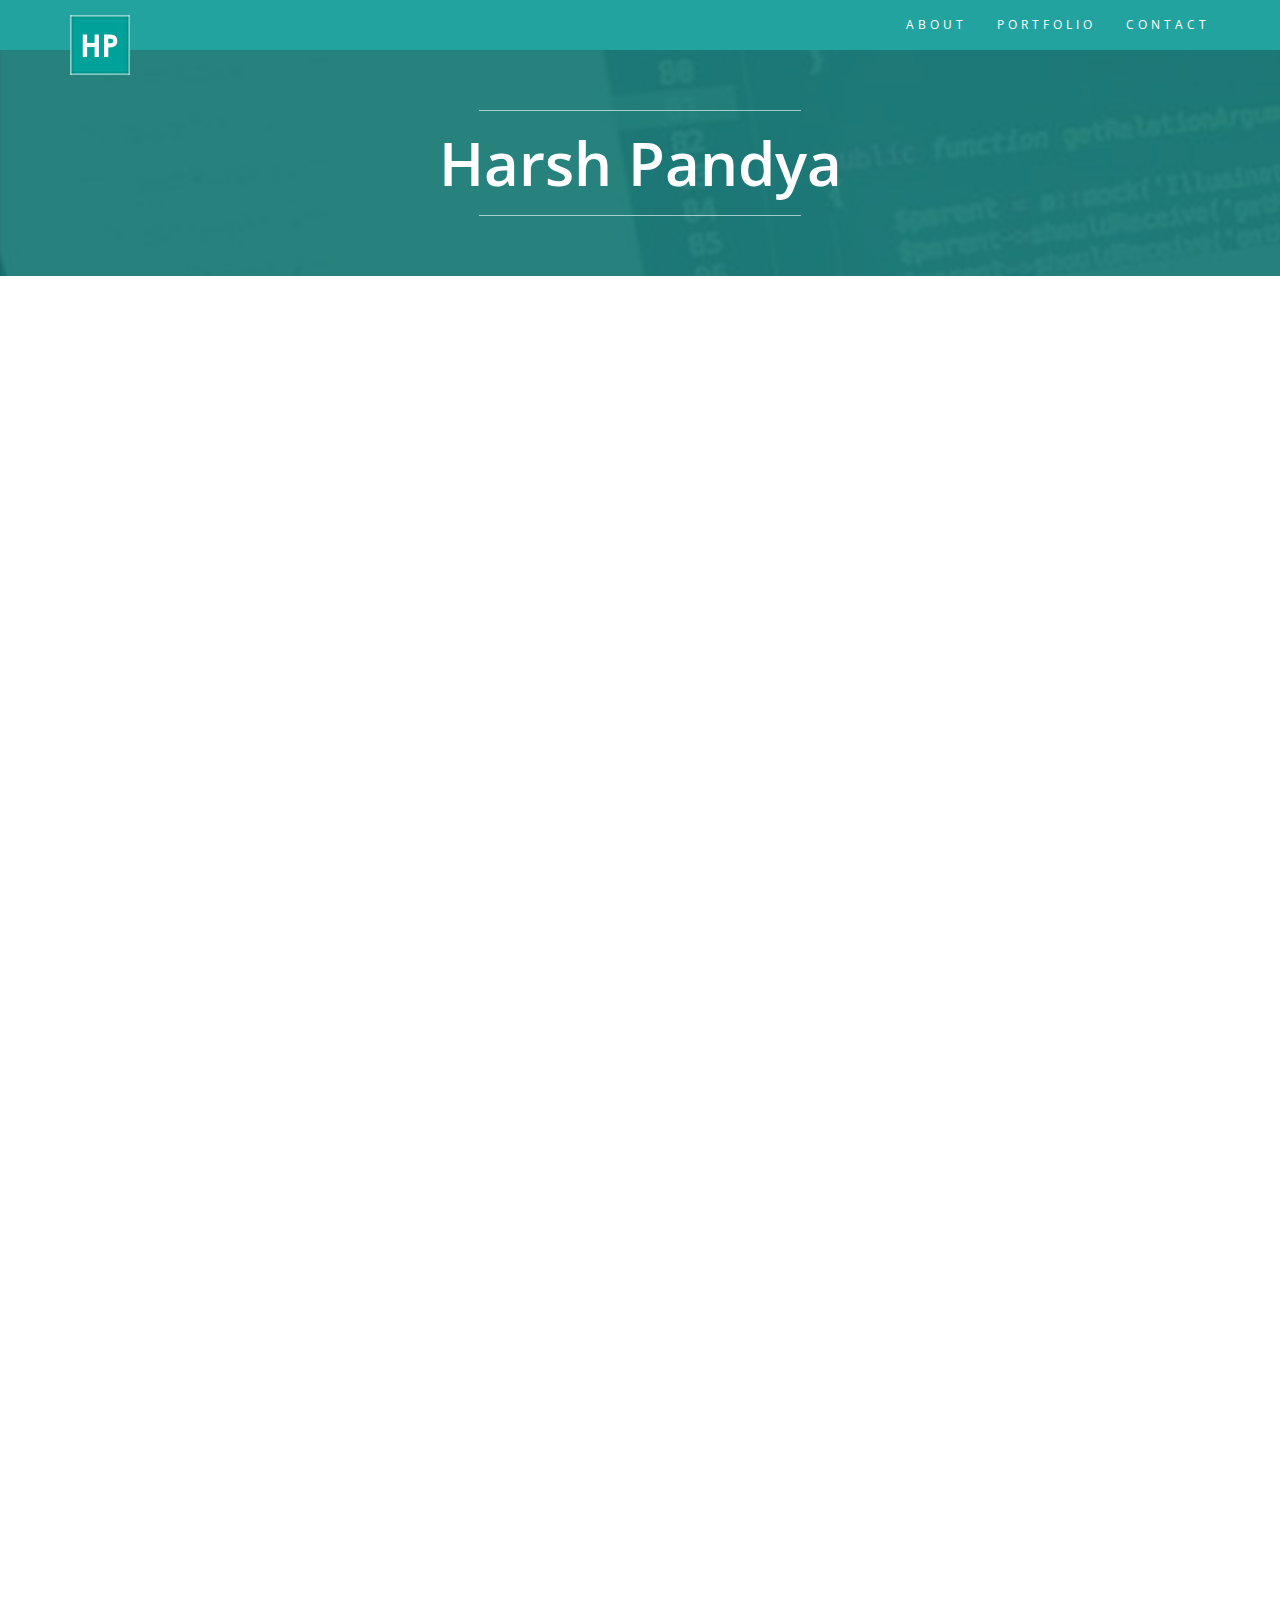
<file: Harsh-pandya.htm>
<!DOCTYPE html>
<html lang="en">

<head>
    <title>Harsh Pandya</title>
    <meta charset="utf-8">
    <meta name="viewport" content="width=device-width, initial-scale=1">
    <link rel="icon" href="images/favicon-32x32.png" type="image/x-icon">
    <link rel="stylesheet" href="css/bootstrap.min.css">
    <link rel="stylesheet" href="css/hp-style.css">
    <link rel="stylesheet" href="css/font-awesome.min.css">
    <link href="https://fonts.googleapis.com/css?family=Open+Sans:300,600,700" rel="stylesheet" type="text/css">
   <script src="js/jquery.min.js"></script>
    <script src="js/bootstrap.min.js"></script>
</head>

<body id="myPage" data-spy="scroll" data-target=".navbar" data-offset="70">
<nav class="navbar navbar-default navbar-fixed-top">
  <div class="container">
    <div class="navbar-header">
      <button type="button" class="navbar-toggle" data-toggle="collapse" data-target="#myNavbar">
        <span class="icon-bar"></span>
        <span class="icon-bar"></span>
        <span class="icon-bar"></span> 
      </button>
      <a class="navbar-brand" href="#"><img src="images/hp-logo.png" alt="Harsh Pandya"/></a>
    </div>
    <div class="collapse navbar-collapse" id="myNavbar">
      <ul class="nav navbar-nav navbar-right">
        <li><a href="#about">ABOUT</a></li>
        <li><a href="#portfolio">PORTFOLIO</a></li>
        <li><a href="#contact">CONTACT</a></li>
      </ul>
    </div>
  </div>
</nav>
    <section class="banner">
        <div class="container">
            <div class="row">
                <div class="col-md-12 text-center">
                    <h1>Harsh Pandya</h1>

                </div>
            </div>
        </div>
    </section>
    <section class="profile slideanim" id="about">
        <div class="container">
            <div class="row">
                <div class="col-md-12 text-center">
                    <h2>Profile</h2>
                    <p class="lead">Please add some tag line here about yrself</p>
                    <hr>
                </div>
            </div>
            <div class="row">
                <div class="col-md-4 col-sm-12 slideanim">
                    <h3>About Me</h3>
                    <p>
                        I am an allround web developer. I am a senior programmer with good knowledge of front-end techniques. I love structure and order and I also stand for quality. I love spending time on fixing little details and optimizing web apps. Also I like working in a team, you'll learn faster and more. As the saying goes: 'two heads are better than one'.
                    </p>
                </div>
                <div class="col-md-4 col-sm-6 slideanim">

                    <div class="img-wrapper">
                        <img src="images/harsh_pandya.JPG" class="img img-responsive" alt="Harsh Pandya" />
                    </div>

                </div>
                <div class="col-md-4 col-sm-6 slideanim">
                    <h3>Details</h3>
                    <p>
                        <strong>Name:</strong><br> Harsh V Pandya<br>
                        <strong>Age:</strong><br> 21 years<br>
                        <strong>Location:</strong><br> Rochester , New York </p>


                </div>
            </div>
        </div>
    </section>
    <section class="projects grey-bg slideanim" id="portfolio">
        <div class="container">
            <div class="row">
                <div class="col-md-12 text-center">
                    <h2>Projects</h2>
                    <p class="lead">
                        “You can do anything you set your mind to.”<br>- Benjamin Franklin
                    </p>
                    <hr>
                </div>
            </div>
            <div class="row">
                <div class="col-md-4 col-sm-6 col-xs-6 slideanim">
                    <figure class="effect">
                        <img src="images/Tic-Tac-Toe.png" alt="Tic Tac Toe" class="img img-responsive">

                        <figcaption>
                            <h3>Tic Tac Toe</h3>
                            </a>
                            <p>Mals, a creative agency located in Rotterdam.</p>
                            <p><strong>Tags:</strong> <br>Development, Wordpress, Bootstrap</p>
                            <a href="http://studiomals.com" target="_blank" class="view">View more</a>

                        </figcaption>
                    </figure>
                </div>
                <div class="col-md-4 col-sm-6 col-xs-6 slideanim">
                    <figure class="effect">
                        <img src="images/confluence.jpeg" alt="Confluence" class="img img-responsive">

                        <figcaption>
                            <h3>Mals</h3>
                            <p>Mals, a creative agency located in Rotterdam.</p>
                            <p><strong>Tags:</strong> <br>Development, Wordpress, Bootstrap</p>
                            <a href="http://studiomals.com" target="_blank" class="view">View more</a>

                        </figcaption>
                    </figure>
                </div>
                <div class="col-md-4 col-sm-6 col-xs-6 slideanim">
                    <figure class="effect">
                        <img src="images/Tic-Tac-Toe.png" alt="Tic Tac Toe" class="img img-responsive">

                        <figcaption>
                            <h3>Mals</h3>
                            <p>Mals, a creative agency located in Rotterdam.</p>
                            <p><strong>Tags:</strong> <br>Development, Wordpress, Bootstrap</p>
                            <a href="http://studiomals.com" target="_blank" class="view">View more</a>

                        </figcaption>
                    </figure>
                </div>
        
          
                <div class="col-md-4 col-sm-6 col-xs-6 slideanim">
                    <figure class="effect">
                        <img src="images/Tic-Tac-Toe.png" alt="Tic Tac Toe" class="img img-responsive">

                        <figcaption>
                            <h3>Tic Tac Toe</h3>
                            </a>
                            <p>Mals, a creative agency located in Rotterdam.</p>
                            <p><strong>Tags:</strong> <br>Development, Wordpress, Bootstrap</p>
                            <a href="http://studiomals.com" target="_blank" class="view">View more</a>

                        </figcaption>
                    </figure>
                </div>
                <div class="col-md-4 col-sm-6 col-xs-6 slideanim">
                    <figure class="effect">
                        <img src="images/confluence.jpeg" alt="Confluence" class="img img-responsive">

                        <figcaption>
                            <h3>Mals</h3>
                            <p>Mals, a creative agency located in Rotterdam.</p>
                            <p><strong>Tags:</strong> <br>Development, Wordpress, Bootstrap</p>
                            <a href="http://studiomals.com" target="_blank" class="view">View more</a>

                        </figcaption>
                    </figure>
                </div>
                <div class="col-md-4 col-sm-6 col-xs-6 slideanim">
                    <figure class="effect">
                        <img src="images/Tic-Tac-Toe.png" alt="Tic Tac Toe" class="img img-responsive">

                        <figcaption>
                            <h3>Mals</h3>
                            <p>Mals, a creative agency located in Rotterdam.</p>
                            <p><strong>Tags:</strong> <br>Development, Wordpress, Bootstrap</p>
                            <a href="http://studiomals.com" target="_blank" class="view">View more</a>

                        </figcaption>
                    </figure>
                </div>
            
            
        </div>
    </section>
    <section class="contact dark-bg " id="contact">
        <div class="container">
            <div class="row">
                <div class="col-md-12 text-center">
                    <h2>Contact</h2>
                    <p class="lead">
                        “If I had asked people what they wanted, they would have said faster horses. ”<br>- Henry Ford
                    </p>
                    <hr>
                </div>
            </div>

            <div class="row">
                <div class="col-md-12 text-center">
                    <ul class="no-bullets">
                        <li class="facebook">
                            <a href="#" target="_blank">
                                <i class="fa fa-facebook"></i>
                            </a>

                            <span class="tooltip">Facebook</span>


                        </li>
                        <li  class="linked-in">
                            <a href="#" target="_blank">
                                <i class="fa fa-linkedin"></i>
                            </a>
                            <span class="tooltip">Linked in</span>


                        </li>
                        <li class="google-plus">
                            <a href="#" target="_blank">
                                <i class="fa fa-google-plus" aria-hidden="true"></i>
                            </a>
                            <span class="tooltip">Google +</span>

                        </li>
                        <li class="github">
                            <a href="#" target="_blank">
                                <i class="fa fa-github" aria-hidden="true"></i>
                            </a>
                            <span class="tooltip">Git Hub</span>

                        </li>
                    </ul>
                </div>
            </div>
        </div>
    </section>
    <footer>
     <a href="#myPage" title="To Top" class="link-to-top">
    <span class="glyphicon glyphicon-chevron-up"></span>
  </a>
    </footer>
</body>
<script>
$(document).ready(function(){
  // Add smooth scrolling to all links in navbar + footer link
  $(".navbar a, footer a[href='#myPage']").on('click', function(event) {

   // Make sure this.hash has a value before overriding default behavior
  if (this.hash !== "") {

    // Prevent default anchor click behavior
    event.preventDefault();

    // Store hash
    var hash = this.hash;

    // Using jQuery's animate() method to add smooth page scroll
    // The optional number (900) specifies the number of milliseconds it takes to scroll to the specified area
    $('html, body').animate({
      scrollTop: $(hash).offset().top
    }, 900, function(){

      // Add hash (#) to URL when done scrolling (default click behavior)
      window.location.hash = hash;
      });
    } // End if
  });
  $('.navbar-toggle').click(function(){
  	$(this).toggleClass('open-nav');
  });
})
</script>
<script>
$(window).scroll(function() {
  $(".slideanim").each(function(){
    var pos = $(this).offset().top;

    var winTop = $(window).scrollTop();
    if (pos < winTop + 600) {
      $(this).addClass("slide");
    }
  });
  
});
</script>
</html>
</file>
<file: css/hp-style.css>
@charset "utf-8";
/* CSS Document */

*{margin:0; padding:0;}
body{
    font-family: 'Open Sans', sans-serif; position:relative}
	h2{font-size:54px; font-weight:400; color:#22A39F;margin-bottom:20px; margin-top:0px; }
h3{font-size:28px;font-weight: 300;color: #22A39F;}
hr{    margin: 40px 0px;
    border-color: #727878;
    opacity: 0.2;}
p{color:#707070; font-size:17px;}
.grey-bg{background-color:#F3EFE0;}
.lead{text-align:center;color: #727878;}
.dark-bg{background:#22A39F; color:#fff}
a{cursor:pointer;}
a:hover{text-decoration:none;}
/*------- banner style --*/

.banner , .contact{ background:url(../images/banner-2.png) no-repeat; background-attachment:fixed; background-size:cover;width:100%; padding:70px 0px;}
.banner{margin-top:50px;}
.banner h1{color:#fff; font-size:60px; font-weight:600; margin:10px 0px; padding:0px; position:relative; display:inline-block; }
.banner h1:before , .banner h1:after{content:""; width:80%; background:#fff; opacity:0.6; height:1px; position:absolute;top:-20px; left:0; right:0; margin:auto; visibility:visible; transition:all 0.3s ease;}
.banner h1:after{top:auto;bottom:-20px;}
.banner:hover h1:before{visibility:hidden; top:20px; opacity:0}
.banner:hover h1:after{visibility:hidden; bottom:20px; opacity:0}

/*------ profile -----*/

.profile , .projects , .contact{padding:99px 0px;}
.profile .img-wrapper{width:270px; height:270px; background:transparent; border-radius:50%; position:relative; overflow:hidden; margin:auto; border:10px solid rgba(212, 212, 212, 0.48)}
.profile .img-wrapper img{position:absolute; top:0; left:0; right:0; bottom:0; margin:auto; width:auto; max-width:100%; height:auto; max-height:100%;}
.contact h2  , .contact p {color:#fff;}
.contact hr{border-color:#fff;}
.contact li{display:inline-block; list-style-type:none; margin:0 auto; position:relative}
.contact li a .fa{font-size:20px; color:#fff; width:50px; height:50px; border:1px solid #fff; border-radius:50%; line-height:50px; margin:10px; transition:all 0.3s ease;}
.contact li:hover a .fa{transform:translateY(-10px);}
.contact li.facebook:hover a .fa{background-color:#4867aa;}
.contact li.linked-in:hover a .fa{background-color:#0177b5;}
.contact li.google-plus:hover a .fa{background:#dc4e40;}
.contact li.github:hover a .fa{background:#000;}
.contact li span.tooltip{background:#fff; border-radius:4px; display:inline-block; opacity:1; color:#707070; font-size:15px; padding:5px 10px; position:absolute;left:0; min-width:100px; text-align:center; right:0; margin:auto; visibility:hidden; opacity:0; bottom:-60px; transition:all 0.3s ease;}
.contact li span.tooltip:before{content:""; border-bottom:10px solid #fff; border-left:10px solid transparent; border-right:10px solid transparent;
position:absolute; top:-10px;	}
.contact li:hover span.tooltip{visibility:visible; opacity:1; bottom:-40px;}
/*------ projects------*/
figure{position:relative; overflow:hidden; margin-bottom:30px; }
figure img{transition:all 0.3s ease; transform: translateX(0%);}
figcaption{background:rgba(34, 163, 159, 0.9); width:100%; height:100%; position:absolute; top:0; left:0; color:#fff; padding:15px; visibility:hidden; opacity:0; transition:all 0.3s ease; transform:translateX(100%); text-align:center;}
figure:hover img{transform: translateX(-100%);}
figure:hover figcaption{opacity:1; visibility:visible;transform:translateX(0%);}
figcaption h3{margin-top:10px;}
figcaption h3 , figcaption p{color:#fff;}
.view{border:1px solid #fff; border-radius:4px; padding:6px 12px; color:#fff; margin:0px 0px; display:inline-block; transition:all 0.3s ease;}
.view:hover{background:#fff; color:#22A39F; text-decoration:none; }
figcaption:before , figcaption:after{    position: absolute;
    content: '';
    opacity: 0;
	z-index:-1;}
figcaption:before{    top: 15px;
    right: 15px;
    bottom: 15px;
    left: 15px;
    border-top: 1px solid #fff;
    border-bottom: 1px solid #fff;
    -webkit-transform: scale(0,1);
    transform: scale(0,1);
    -webkit-transform-origin: 0 0;
    transform-origin: 0 0;
	    -webkit-transition: opacity 0.4s, -webkit-transform 0.4s;
    transition: opacity 0.4s, transform 0.4s;}
	
	figcaption:after{
	    top: 15px;
    right: 15px;
    bottom: 15px;
    left: 15px;
    border-right: 1px solid #fff;
    border-left: 1px solid #fff;
    -webkit-transform: scale(1,0);
    transform: scale(1,0);
    -webkit-transform-origin: 100% 0;
    transform-origin: 100% 0;
	    -webkit-transition: opacity 0.4s, -webkit-transform 0.4s;
    transition: opacity 0.4s, transform 0.4s;
	}
	
	figure:hover figcaption::before, figure:hover figcaption::after {
    opacity: 1;
    -webkit-transform: scale(1);
    transform: scale(1);
}

figure:hover figcaption::after{
    -webkit-transition-delay: 0.2s;
    transition-delay: 0.2s;
}

/*-------------- slide --------------*/
.slideanim {visibility:hidden;}
.slide {
    /* The name of the animation */
    animation-name: slide;
    -webkit-animation-name: slide; 
    /* The duration of the animation */
    animation-duration: 1s; 
    -webkit-animation-duration: 1s;
    /* Make the element visible */
    visibility: visible; 
}

/* Go from 0% to 100% opacity (see-through) and specify the percentage from when to slide in the element along the Y-axis */
@keyframes slide {
    0% {
        opacity: 0;
        transform: translateY(70%);
    } 
    100% {
        opacity: 1;
        transform: translateY(0%);
    } 
}
@-webkit-keyframes slide {
    0% {
        opacity: 0;
        -webkit-transform: translateY(70%);
    } 
    100% {
        opacity: 1;
        -webkit-transform: translateY(0%);
    }
}
/*----------------- navbar --------------------*/
.navbar {
    margin-bottom: 0;
    background-color: #22A39F;
    z-index: 9999;
    border: 0;
    font-size: 12px !important;
    line-height: 1.42857143 !important;
    letter-spacing: 4px;
    border-radius: 0;
}

.navbar li a, .navbar .navbar-brand {
    color: #fff !important;
}

.navbar-nav li a:hover, .navbar-nav li.active a {
    color: #22A39F !important;
    background-color: #fff !important;
}

.navbar-default .navbar-toggle {
    border-color: transparent;
    color: #fff !important;
}
.navbar-default .navbar-toggle .icon-bar{background-color:#fff;}
.navbar-default .navbar-toggle:focus, .navbar-default .navbar-toggle:hover{background:transparent;}

.navbar-brand>img{position:relative; z-index:1;}
.navbar-toggle.open-nav span.icon-bar{transition:all 0.3s ease; visibility:visible; opacity:1}
.navbar-toggle.open-nav span.icon-bar:first-child{transform:rotate(45deg); position:relative; top:5px;}
.navbar-toggle.open-nav span.icon-bar:nth-child(2){visibility:hidden; opacity:0;}
.navbar-toggle.open-nav span.icon-bar:last-child{transform:rotate(135deg); position:relative; top:-7px;}

/*----- footer  ----*/
.link-to-top {position:absolute; bottom:50px; right:50px; background:#fff; width:50px; height:50px; text-align:center; line-height:50px; border-radius:50%;}
@media(min-width:992px) and (max-width:1024px)
{
figcaption h3{margin-bottom:5px; margin-top:5px; font-size:22px;}
figcaption p{font-size:13px;}
.view{padding:2px 10px;}	
}
@media(min-width:768px) and (max-width:991px)
{
.profile, .projects, .contact{padding:40px 0px;}
figcaption h3{margin-bottom:10px; margin-top:10px; font-size:25px;}
figcaption p{font-size:16px;}
.view{padding:5px 10px;}
.profile .col-sm-12{text-align: center;}
}
@media(max-width:767px)
{
figcaption h3{margin-bottom:5px; margin-top:5px; font-size:22px;}
figcaption p{font-size:13px;}
.view{padding:2px 10px;}	
.navbar-default .navbar-collapse, .navbar-default .navbar-form{padding-top:30px;}
}
@media(max-width:600px)
{
h2{font-size:38px;}
hr{margin:10px 0px 20px 0px;}
.lead{font-size:14px;}
.projects .col-xs-6{width:100%; text-align:center}
.effect{display:inline-block; margin:0 auto; margin-bottom:15px;}
.profile, .projects, .contact , .banner{padding:30px 0px; text-align:center;}
.banner h1{font-size:40px;}


}
</file>
